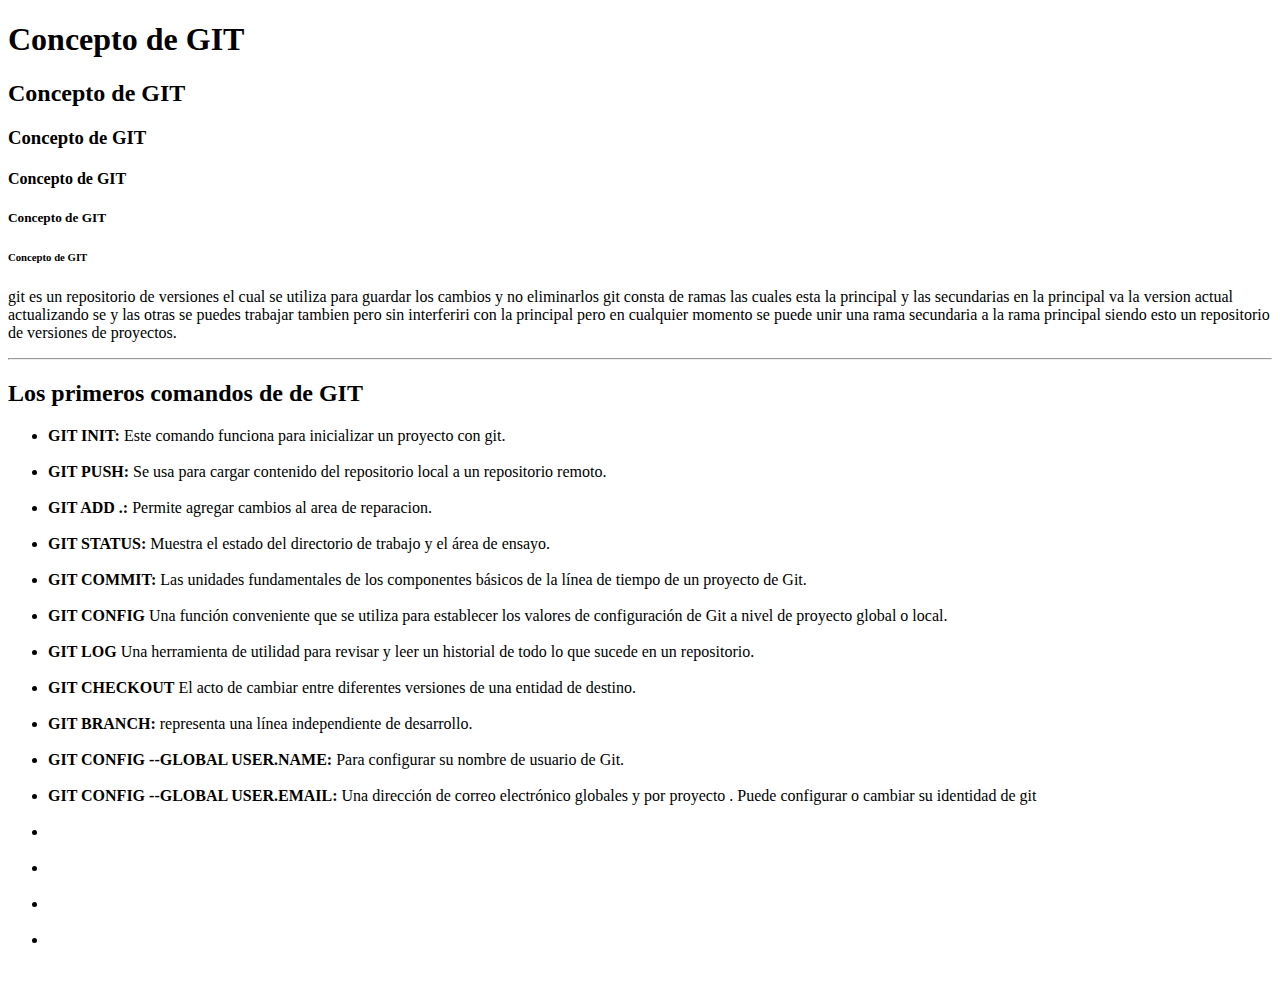
<file: index.html>
<!DOCTYPE html>
<html>
  <head>
    <meta charse=“UTF-8”>
    <title>Iniciando con GIT</title>
       </head>
               <body>

                <h1>Concepto de GIT</h1>
                <h2>Concepto de GIT</h2>
                <h3>Concepto de GIT</h3>
                <h4>Concepto de GIT</h4>
                <h5>Concepto de GIT</h5>
                <h6>Concepto de GIT</h6>

                <p>
                git es un repositorio de versiones el cual se utiliza para guardar los cambios y no eliminarlos git consta de ramas las cuales esta la principal y las secundarias en la principal va la version actual actualizando se y las otras se puedes trabajar tambien pero sin interferiri con la principal pero en cualquier momento se puede unir una rama secundaria a la rama principal siendo esto un repositorio de versiones de proyectos.
                </p><HR>
                <h2>Los primeros comandos de de GIT</h2>
                <ul>
                    <li><strong>GIT INIT:</strong> Este comando funciona para inicializar un proyecto con git.</li><BR>
                    <li><strong>GIT PUSH:</strong> Se usa para cargar contenido del repositorio local a un repositorio remoto.</li><BR>
                    <li><strong>GIT ADD .:</strong> Permite agregar cambios al area de reparacion.</li><BR>
                    <li><strong>GIT STATUS:</strong> Muestra el estado del directorio de trabajo y el área de ensayo.</li><BR>
                    <li><strong>GIT COMMIT:</strong> Las unidades fundamentales de los componentes básicos de la línea de tiempo de un proyecto de Git.</li><BR>
                    <li><strong>GIT CONFIG</strong> Una función conveniente que se utiliza para establecer los valores de configuración de Git a nivel de proyecto global o local.</li><BR>
                    <li><strong>GIT LOG</strong> Una herramienta de utilidad para revisar y leer un historial de todo lo que sucede en un repositorio.</li><BR>
                    <li><strong>GIT CHECKOUT</strong> El acto de cambiar entre diferentes versiones de una entidad de destino.</li><BR>
                    <li><strong>GIT BRANCH:</strong> representa una línea independiente de desarrollo.</li><BR>
                    <li><strong>GIT CONFIG --GLOBAL USER.NAME:</strong> Para configurar su nombre de usuario de Git.</li><BR>
                    <li><strong>GIT CONFIG --GLOBAL USER.EMAIL:</strong> Una dirección de correo electrónico globales y por proyecto . Puede configurar o cambiar su identidad de git</li><BR>
                    <li><strong></strong></li><BR>
                    <li><strong></strong></li><BR>
                    <li><strong></strong></li><BR>
                    <li><strong></strong></li><BR>
                </ul>
                

               </body>
</html>
</file>
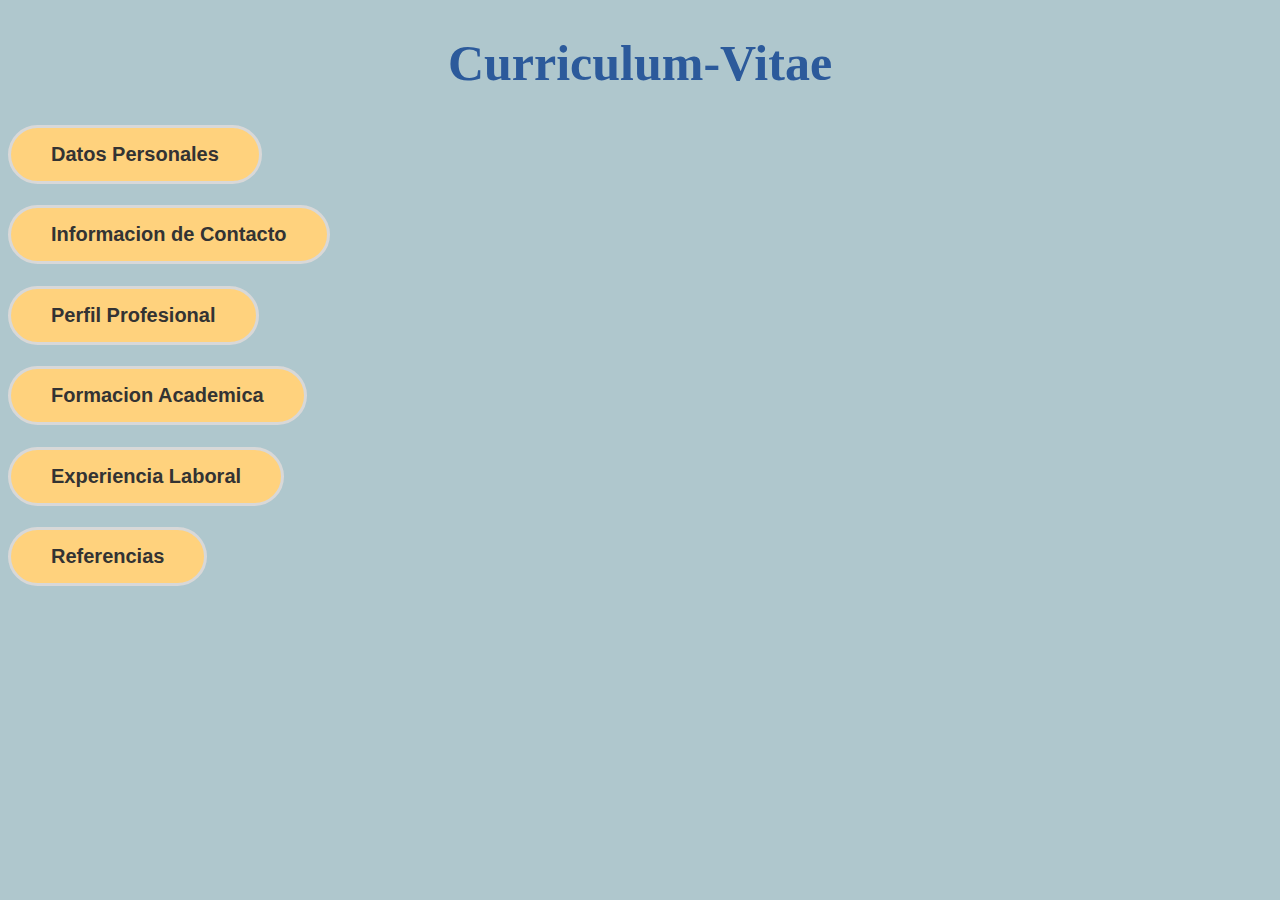
<file: Actividad-Practica ADSO/index.html>
<!DOCTYPE html>
<html>
  <head>
    <meta charse=“UTF-8”>
    <title>Curriculum-Vitae</title>
    <link rel="stylesheet" href="Css/styles.css">
       </head>
        <body>
            <h1 class="t1">Curriculum-Vitae</h1>
           <h1><a href="paginas alternas/datospersonales.html" target=""><button class="p1">Datos Personales</button></a></h1> 
           <h1><a href="paginas alternas/informaciondecontacto.html" target=""><button class="p1">Informacion de Contacto</button></a></h1> 
           <h1><a href="paginas alternas/perfilprofesional.html" target=""><button class="p1">Perfil Profesional</button></a></h1> 
           <h1><a href="paginas alternas/formacionacademica.html" target=""><button class="p1">Formacion Academica</button></a></h1> 
           <h1><a href="paginas alternas/experiencialaboral.html" target=""><button class="p1">Experiencia Laboral</button></a></h1> 
           <h1><a href="paginas alternas/referencias.html" target=""><button class="p1">Referencias</button></a></h1> 


           

        </body>
</html>
</file>
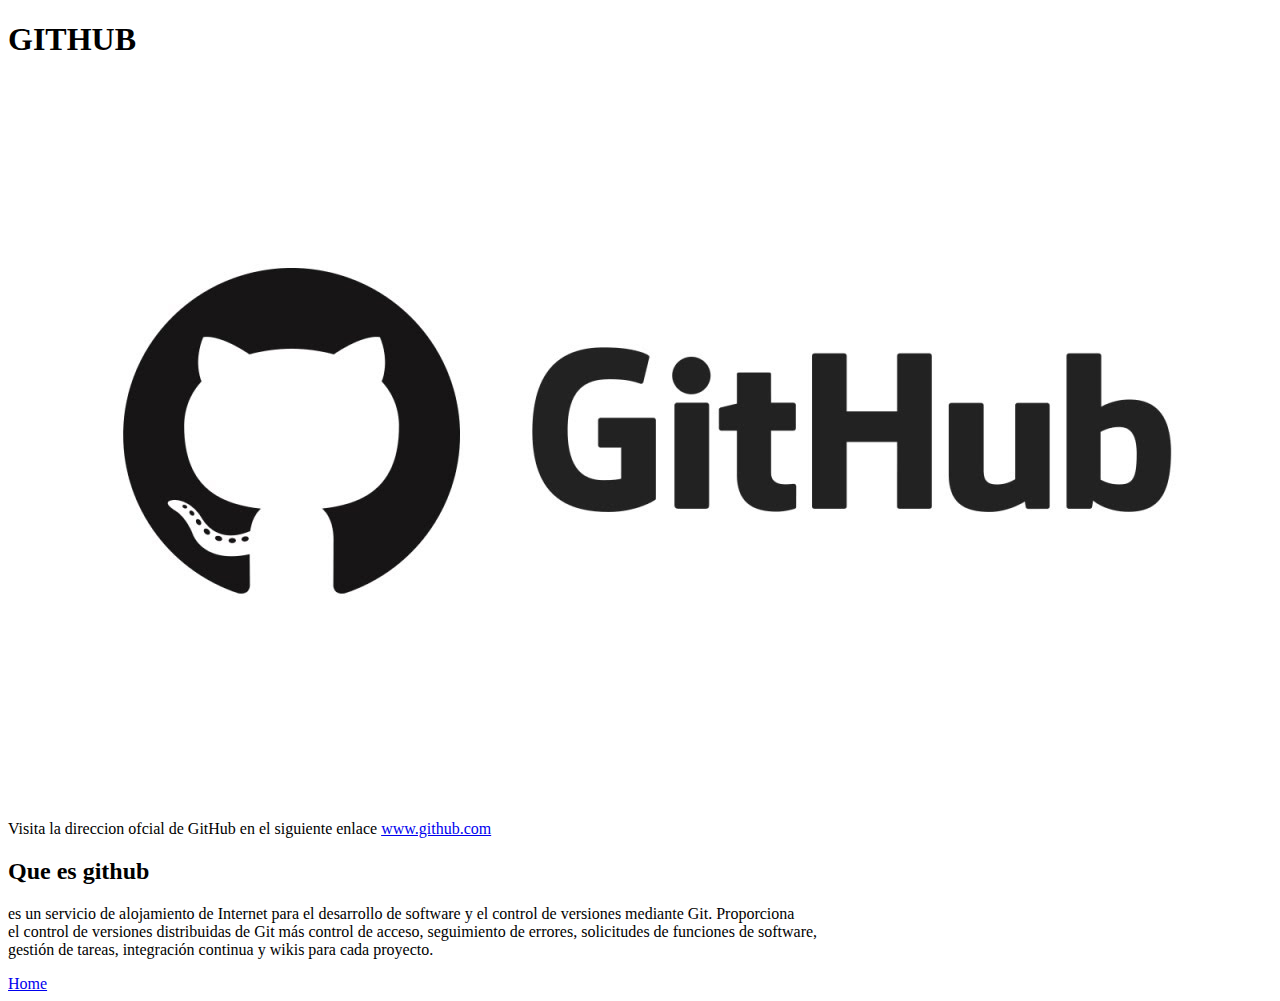
<file: contenidos/github.html>
<!DOCTYPE html>
<html lang="en">
<head>
    <meta charset="UTF-8">
    <title>GITHUB</title>
</head>
<body>
    <h1>GITHUB</h1>
    <img src="../img/GitHub.jpeg" alt="">
    <P>
        Visita la direccion ofcial de GitHub en el siguiente enlace <a href="https://github.com/">www.github.com</a>
    </P>
    <h2>Que es github</h2>
    <p>
        es un servicio de alojamiento de Internet para el desarrollo de software y el control de versiones 
        mediante Git. Proporciona <br> el control de versiones distribuidas de Git más control de acceso, 
        seguimiento de errores, solicitudes de funciones de software, <br> gestión de tareas, integración 
        continua y wikis para cada proyecto.
    </p>
    <a href="../index.html">Home</a>


</body>
</html>
</file>
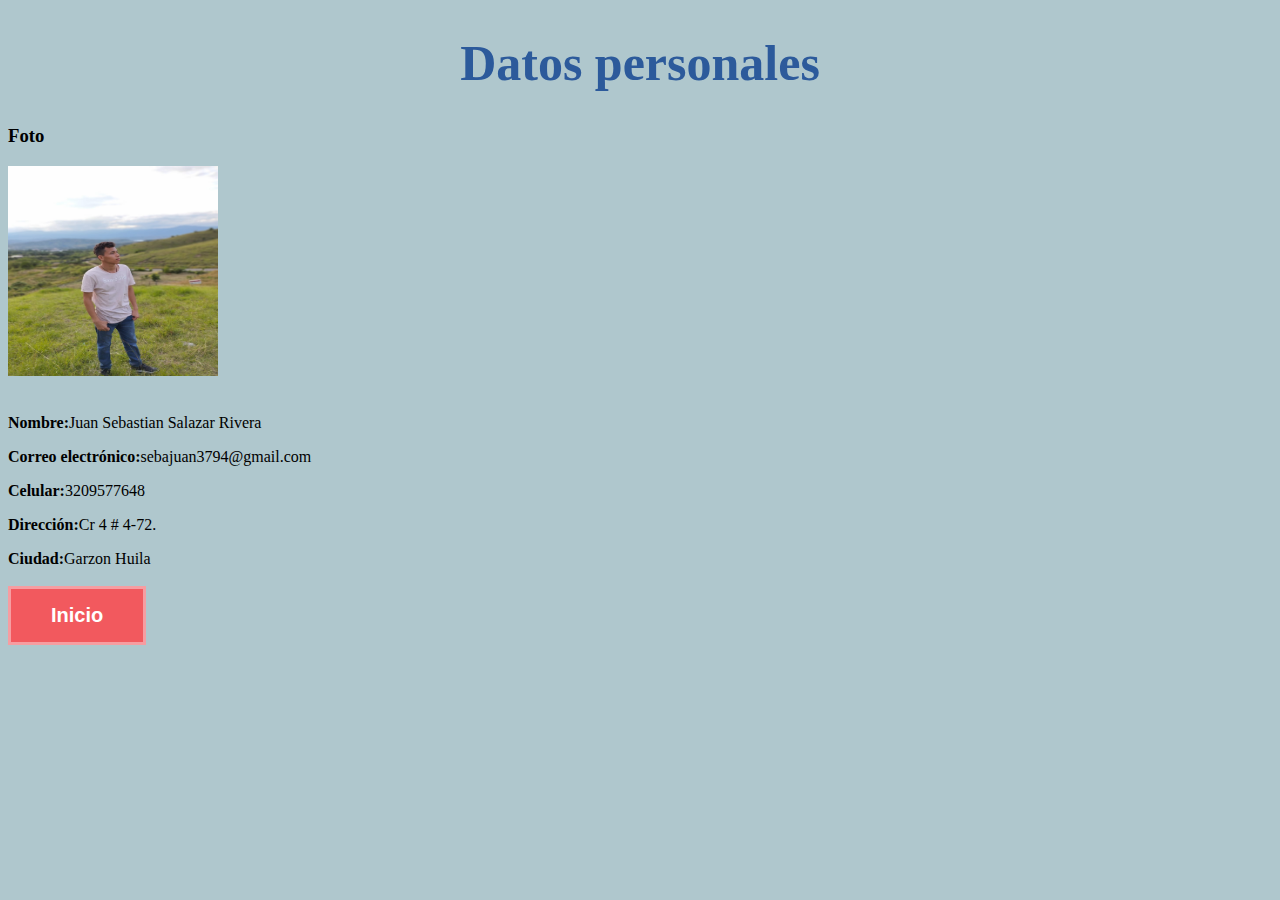
<file: Actividad-Practica ADSO/paginas alternas/datospersonales.html>
<!DOCTYPE html>
<html lang="en">
  <head>
    <meta charse=“UTF-8”>
    <title>Curriculum-Vitae</title>
    <link rel="stylesheet" href="../Css/styles.css">
       </head>
        <body>
            <h1 class="t1">Datos personales</h1>
            <h3 class="t2">Foto</h3>
            <img src="../img/IMG-20.jpg" width="210" height="210"><br><br>
            <p><strong>Nombre:</strong>Juan Sebastian Salazar Rivera</h3>
            <p><strong>Correo electrónico:</strong>sebajuan3794@gmail.com</h3>
            <p><strong>Celular:</strong>3209577648</h3>
            <p><strong>Dirección:</strong>Cr 4 # 4-72.</h3>
            <p><strong>Ciudad:</strong>Garzon Huila</h3><br><br>
              <a href="../index.html"><button class="boton" >Inicio</button></a>

        </body>
        </html>
</file>
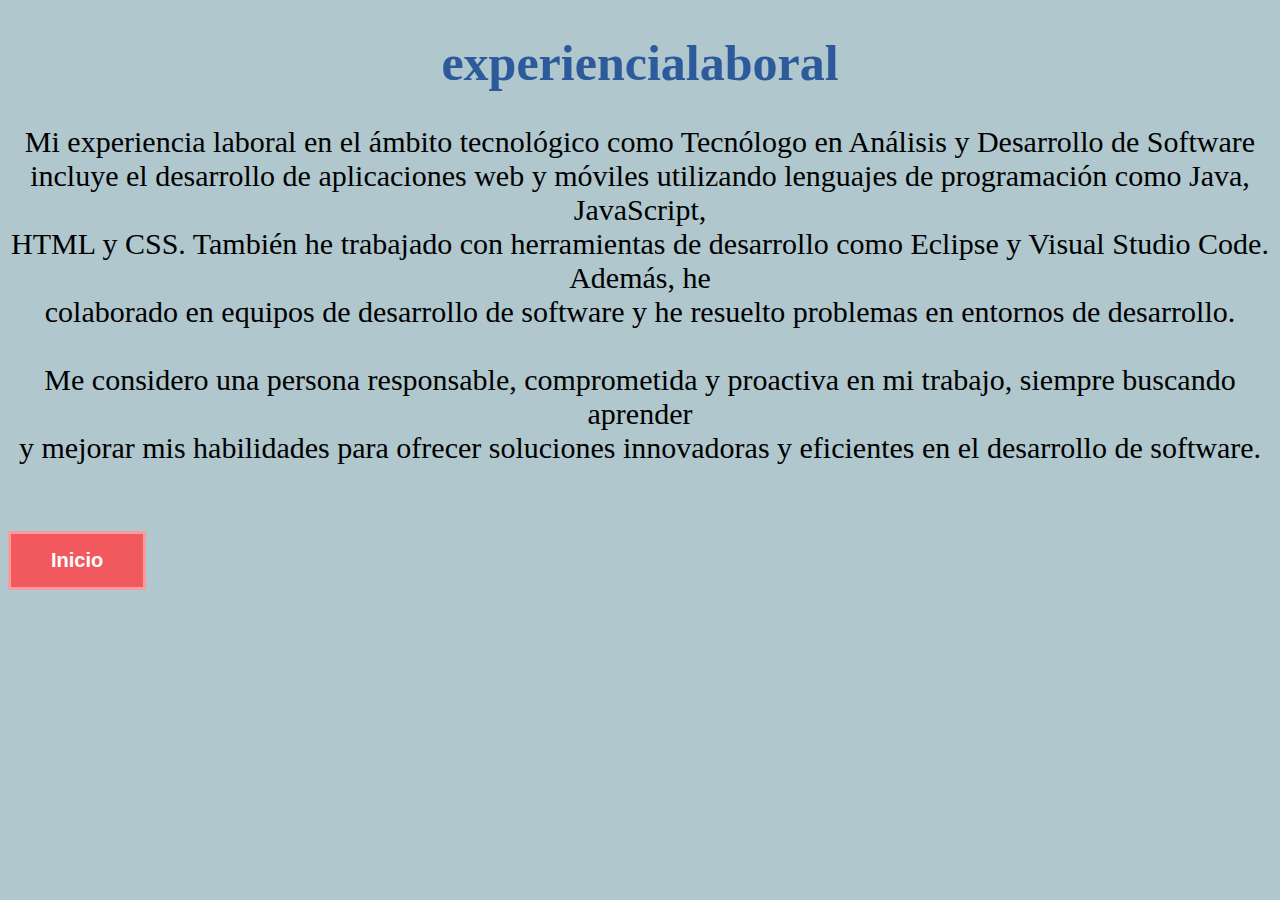
<file: Actividad-Practica ADSO/paginas alternas/experiencialaboral.html>
<!DOCTYPE html>
<html lang="en">
  <head>
    <meta charse=“UTF-8”>
    <title>Curriculum-Vitae</title>
    <link rel="stylesheet" href="../Css/styles.css">
       </head>
        <body>
            <h1 class="t1">experiencialaboral</h1>
            <p class="perfilp">
            Mi experiencia laboral en el ámbito tecnológico como Tecnólogo en Análisis y Desarrollo de Software<br>
            incluye el desarrollo de aplicaciones web y móviles utilizando lenguajes de programación como Java, JavaScript,<br> 
            HTML y CSS. También he trabajado con herramientas de desarrollo como Eclipse y Visual Studio Code. Además, he <br>
            colaborado en equipos de desarrollo de software y he resuelto problemas en entornos de desarrollo.<br><br>
            Me considero una persona responsable, comprometida y proactiva en mi trabajo, siempre buscando aprender <br>
            y mejorar mis habilidades para ofrecer soluciones innovadoras y eficientes en el desarrollo de software.
            </p><br><br>
            <a href="../index.html"><button class="boton" >Inicio</button></a>
        </body>
        </html>
</file>
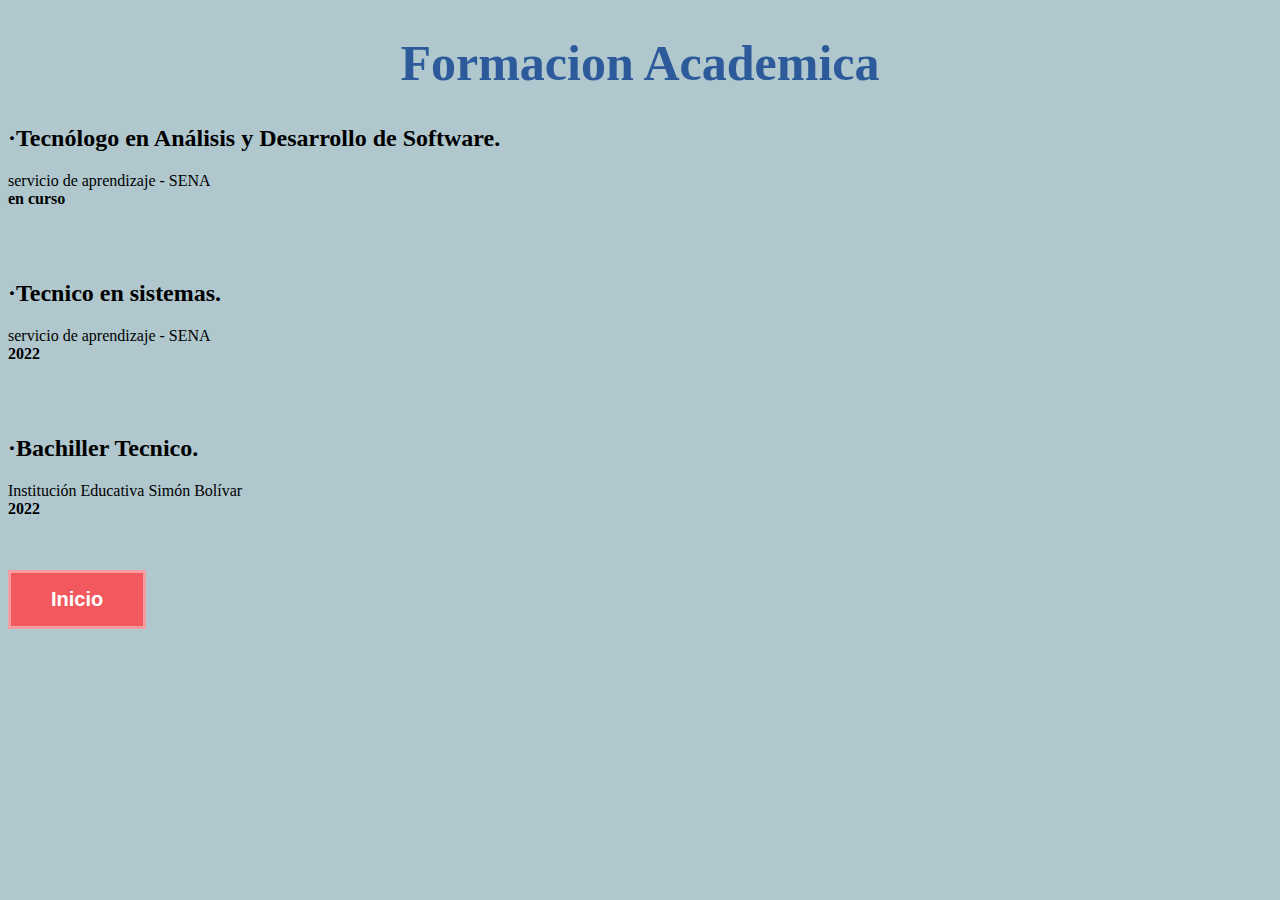
<file: Actividad-Practica ADSO/paginas alternas/formacionacademica.html>
<!DOCTYPE html>
<html lang="en">
  <head>
    <meta charse=“UTF-8”>
    <title>Curriculum-Vitae</title>
    <link rel="stylesheet" href="../Css/styles.css">
       </head>
        <body>
            <h1 class="t1">Formacion Academica</h1>
            <h2>·Tecnólogo en Análisis y Desarrollo de Software.</h2>
            <p>servicio de aprendizaje - SENA<br><strong>en curso</strong> </p><br><br>
            <h2>·Tecnico en sistemas.</h2>
            <p>servicio de aprendizaje - SENA<br><strong>2022</strong> </p><br><br>
            <h2>·Bachiller Tecnico.</h2>
            <p>Institución Educativa Simón Bolívar<br> <strong>2022</strong> </p><br><br>
            <a href="../index.html"><button class="boton" >Inicio</button></a>



        </body>
        </html>
</file>
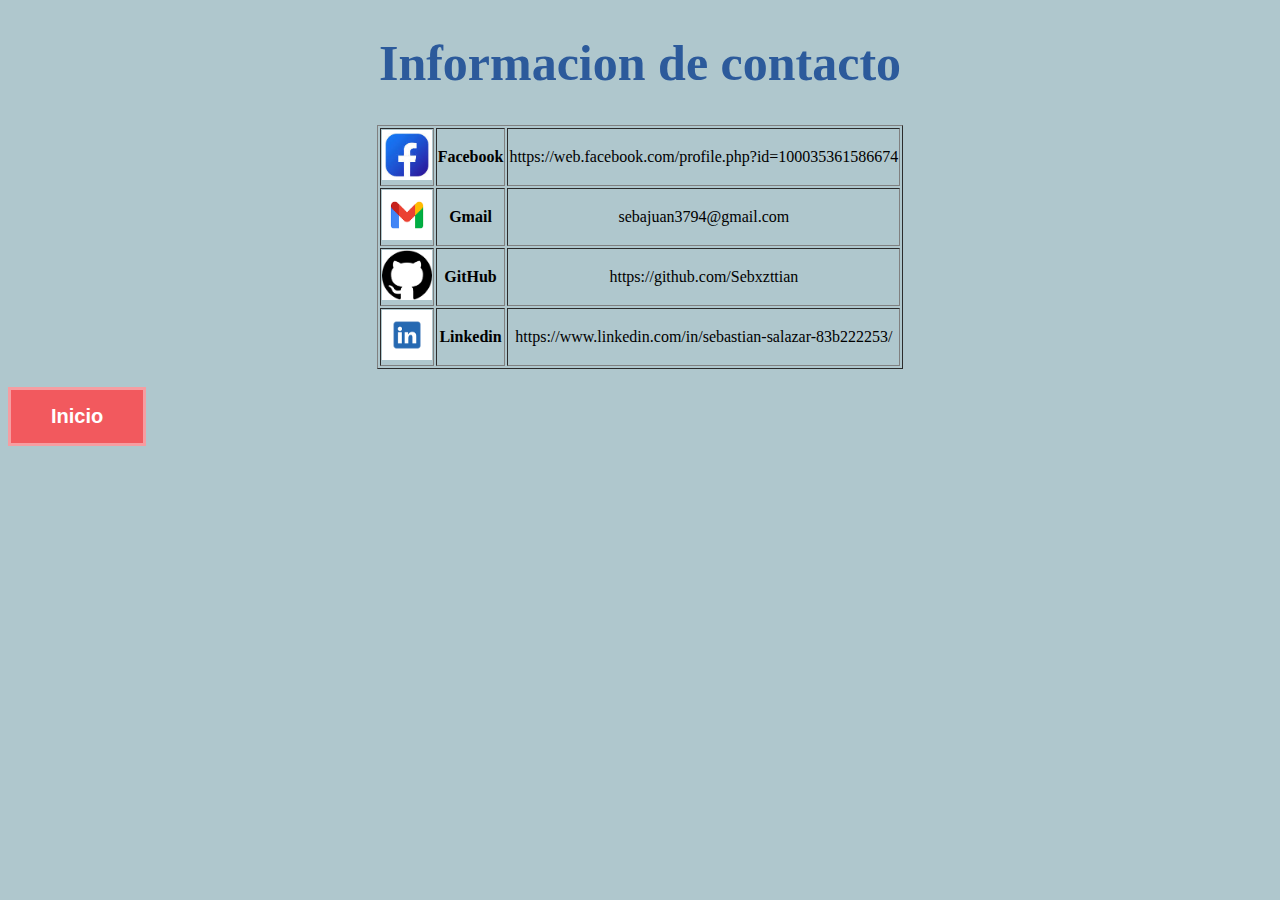
<file: Actividad-Practica ADSO/paginas alternas/informaciondecontacto.html>
<!DOCTYPE html>
<html lang="en">
  <head>
    <meta charse=“UTF-8”>
    <title>Curriculum-Vitae</title>
    <link rel="stylesheet" href="../Css/styles.css">
       </head>
        <body>
            <h1 class="t1">Informacion de contacto</h1>
            <div class="tab">
            <table border="1" class="tb">
              <tr>
               <th><img src="../img/faceboock.jpeg" alt="Facebook" width="50"></th>
               <th>Facebook</th>
               <td>https://web.facebook.com/profile.php?id=100035361586674</td>
              </tr>
              <tr>
                <th><img src="../img/gmail.png" alt="Gmail" width="50"></th>
                <th>Gmail</th>
                <td>sebajuan3794@gmail.com</td>
              </tr>
              <tr>
                <th><img src="../img/github.png" alt="GitHub" width="50"></th>
                <th>GitHub</th>
                <td>https://github.com/Sebxzttian</td>
              </tr>
              <tr>
                <th><img src="../img/linkedin.png" alt="Linkedin" width="50"></th>
                <th>Linkedin</th>
                <td>https://www.linkedin.com/in/sebastian-salazar-83b222253/</td>
              </tr>
            </table><br>
            </div>

            <a href="../index.html"><button class="boton" >Inicio</button></a>

        </body>
        </html>
</file>
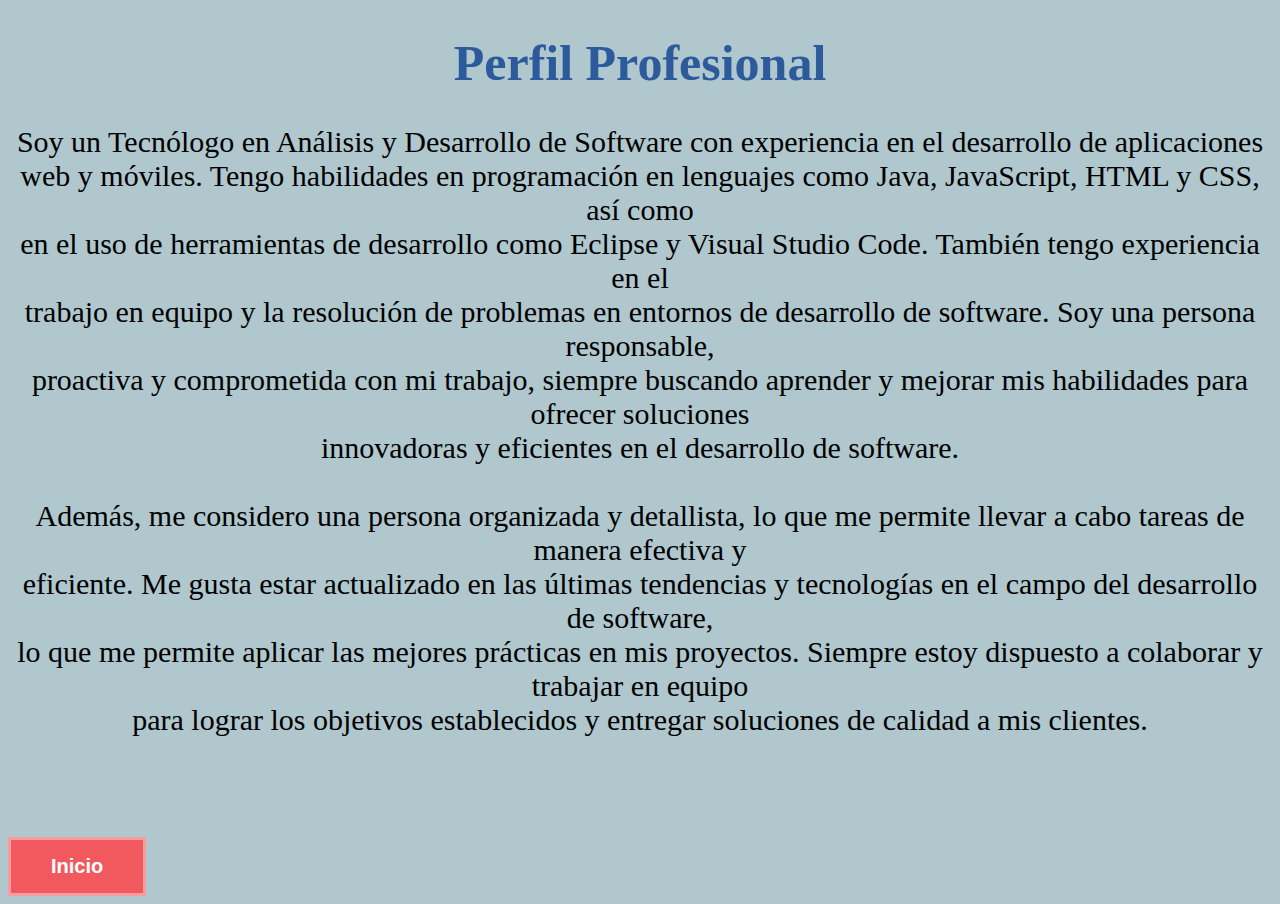
<file: Actividad-Practica ADSO/paginas alternas/perfilprofesional.html>
<!DOCTYPE html>
<html lang="en">
  <head>
    <meta charse=“UTF-8”>
    <title>Curriculum-Vitae</title>
    <link rel="stylesheet" href="../Css/styles.css">
       </head>
        <body>
            <h1 class="t1">Perfil Profesional</h1>
            <p class="perfilp">
             Soy un Tecnólogo en Análisis y Desarrollo de Software con experiencia en el desarrollo de aplicaciones<br>
             web y móviles. Tengo habilidades en programación en lenguajes como Java, JavaScript, HTML y CSS, así como<br> 
             en el uso de herramientas de desarrollo como Eclipse y Visual Studio Code. También tengo experiencia en el <br>
             trabajo en equipo y la resolución de problemas en entornos de desarrollo de software. Soy una persona responsable, <br>
             proactiva y comprometida con mi trabajo, siempre buscando aprender y mejorar mis habilidades para ofrecer soluciones <br>
             innovadoras y eficientes en el desarrollo de software.<br><br>
             
             Además, me considero una persona organizada y detallista, lo que me permite llevar a cabo tareas de manera efectiva y <br>
             eficiente. Me gusta estar actualizado en las últimas tendencias y tecnologías en el campo del desarrollo de software, <br>
             lo que me permite aplicar las mejores prácticas en mis proyectos. Siempre estoy dispuesto a colaborar y trabajar en equipo <br>
             para lograr los objetivos establecidos y entregar soluciones de calidad a mis clientes.<br><br>
            </p><br><br>
            <a href="../index.html"><button class="boton" >Inicio</button></a>

        </body>
        </html>
</file>
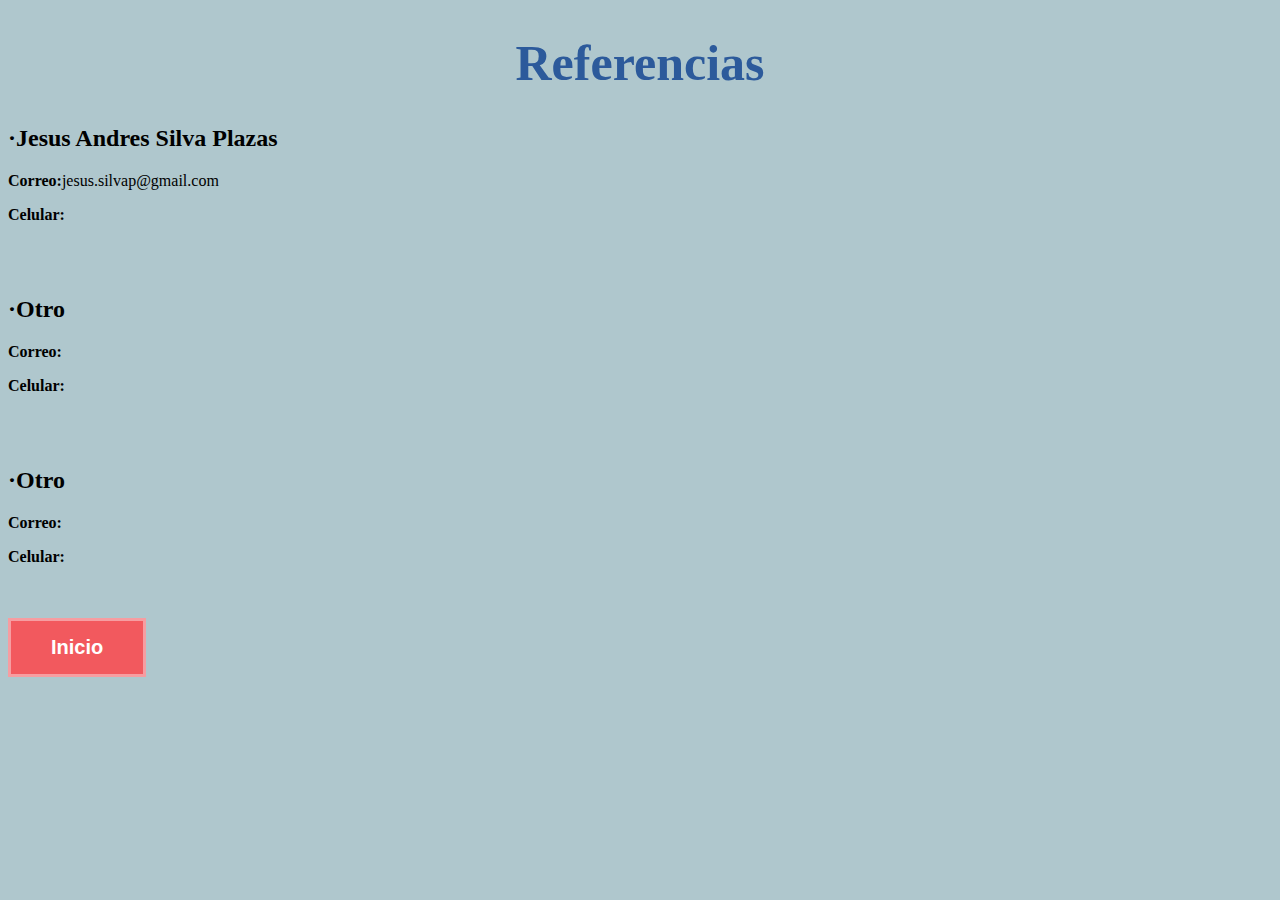
<file: Actividad-Practica ADSO/paginas alternas/referencias.html>
<!DOCTYPE html>
<html lang="en">
  <head>
    <meta charse=“UTF-8”>
    <title>Curriculum-Vitae</title>
    <link rel="stylesheet" href="../Css/styles.css">
       </head>
        <body>
            <h1 class="t1">Referencias</h1>
            <h2>·Jesus Andres Silva Plazas</h2>
            <p><strong>Correo:</strong>jesus.silvap@gmail.com</p>
            <p><strong>Celular:</strong> </p><br><br>
            <h2>·Otro</h2>
            <p><strong>Correo:</strong> </p>
            <p><strong>Celular:</strong> </p><br><br>
            <h2>·Otro</h2>
            <p><strong>Correo:</strong> </p>
            <p><strong>Celular:</strong> </p><br><br>
            <a href="../index.html"><button class="boton" >Inicio</button></a>

        </body>
        </html>
</file>
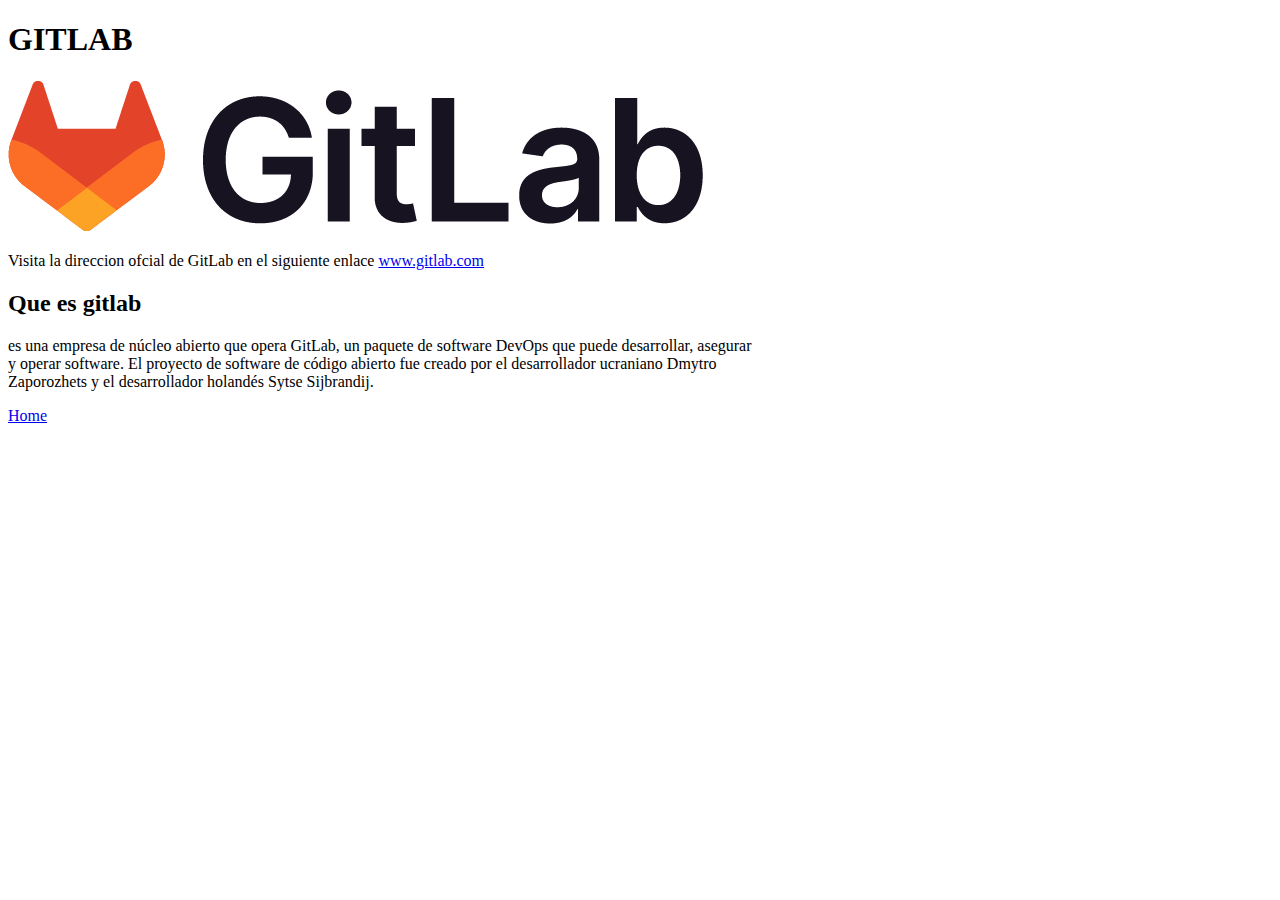
<file: contenidos/Gitlab/gitlab.html>
<!DOCTYPE html>
<html lang="en">
<head>
    <meta charset="UTF-8">
    <title>GITLAB</title>
</head>
<body>
    <H1>GITLAB</H1>
    <img src="../../img/gitlab.png" alt="">
    <P>
        Visita la direccion ofcial de GitLab en el siguiente enlace <a href="https://about.gitlab.com/">www.gitlab.com</a>
    </P>
    <h2>Que es gitlab</h2>
    <p>
        es una empresa de núcleo abierto que opera GitLab, un paquete de software DevOps que puede 
        desarrollar, asegurar <br> y operar software. El proyecto de software de código abierto fue creado por
        el desarrollador ucraniano Dmytro <br> Zaporozhets y el desarrollador holandés Sytse Sijbrandij.
    </p>
    <a href="../../index.html">Home</a>
</body>
</html>
</file>
<file: Actividad-Practica ADSO/Css/styles.css>
* {
    background-color: rgb(175, 199, 205);
    
}
.t1{
    text-align: center;
    color: rgb(44, 90, 155);
    font-size:50px;
}

.perfilp{
    text-align: center;
    font-size:30px;
}
.boton{
    text-decoration:none;
font-weight: 600;
font-size: 20px;
color:#ffffff;
padding-top:15px;
padding-bottom:15px;
padding-left:40px;
padding-right:40px;
background-color:#f2595e;
border-color: #F69DA1;
border-width: 3px;
border-style: solid;
}
.tab{
    text-align: center;
}
.tb{
    margin: 0 auto;
}
.p1{
    text-decoration:none;
font-weight: 600;
font-size: 20px;
color:#333333;
padding-top:15px;
padding-bottom:15px;
padding-left:40px;
padding-right:40px;
background-color:#FFD27D;
border-color: #d8d8d8;
border-width: 3px;
border-style: solid;
border-radius:35px;

}
</file>
